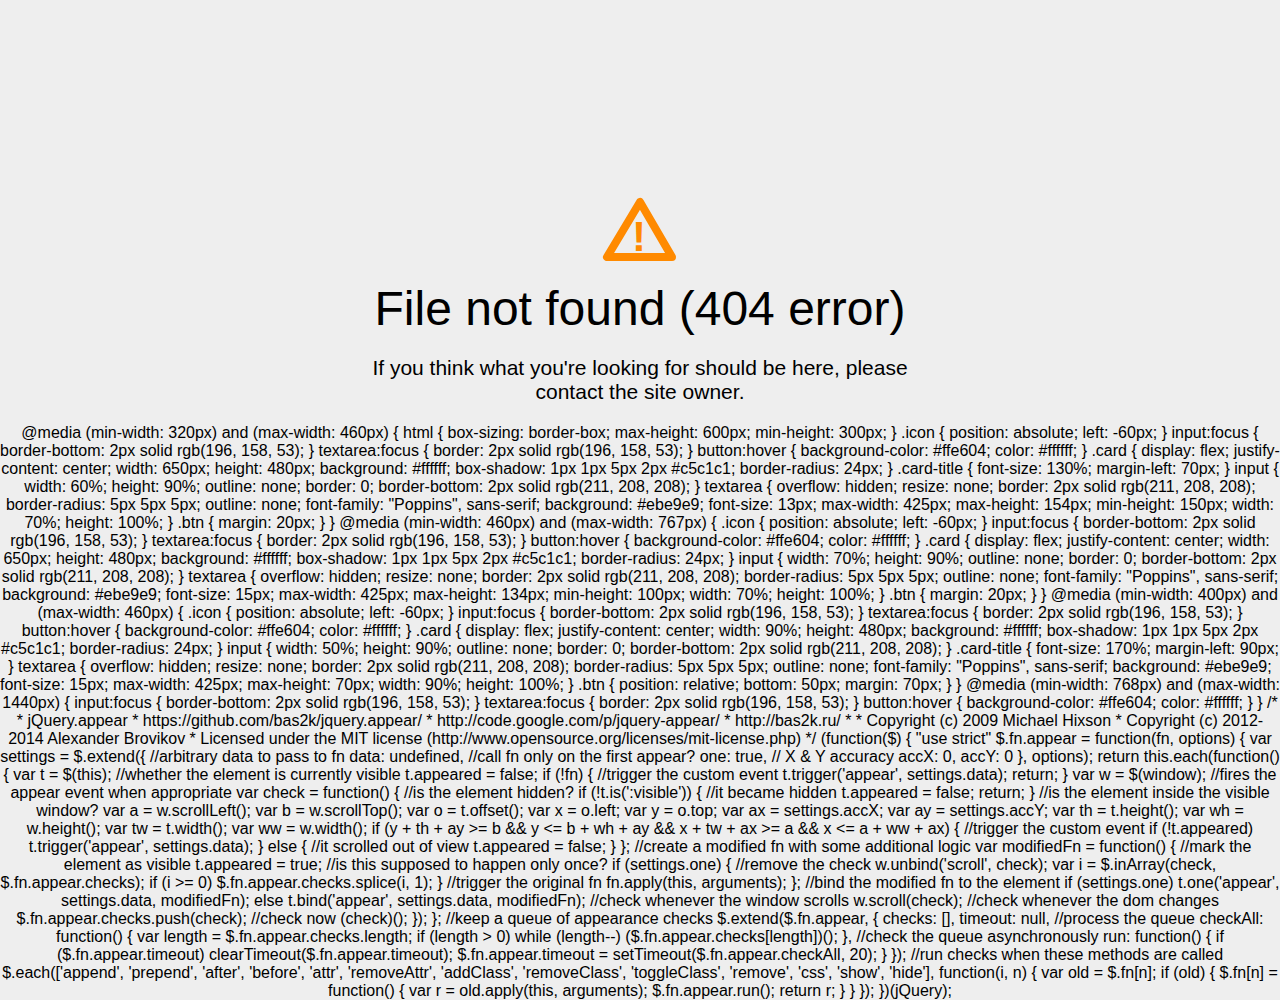
<file: index.html>
<!DOCTYPE html>
<html>
<head>
<title>File Not Found</title>
<meta http-equiv="content-type" content="text/html; charset=utf-8" >
<meta name="viewport" content="width=device-width, initial-scale=1.0">
<style type="text/css">
body {
  background-color: #eee;
}
body, h1, p {
  font-family: "Helvetica Neue", "Segoe UI", Segoe, Helvetica, Arial, "Lucida Grande", sans-serif;
  font-weight: normal;
  margin: 0;
  padding: 0;
  text-align: center;
}
.container {
  margin-left:  auto;
  margin-right:  auto;
  margin-top: 177px;
  max-width: 1170px;
  padding-right: 15px;
  padding-left: 15px;
}
.row:before, .row:after {
  display: table;
  content: " ";
}
.col-md-6 {
  width: 50%;
}
.col-md-push-3 {
  margin-left: 25%;
}
h1 {
  font-size: 48px;
  font-weight: 300;
  margin: 0 0 20px 0;
}
.lead {
  font-size: 21px;
  font-weight: 200;
  margin-bottom: 20px;
}
p {
  margin: 0 0 10px;
}
a {
  color: #3282e6;
  text-decoration: none;
}
</style>
</head>

<body>
<div class="container text-center" id="error">
  <svg height="100" width="100">
    <polygon points="50,25 17,80 82,80" stroke-linejoin="round" style="fill:none;stroke:#ff8a00;stroke-width:8" />
    <text x="42" y="74" fill="#ff8a00" font-family="sans-serif" font-weight="900" font-size="42px">!</text>
  </svg>
 <div class="row">
    <div class="col-md-12">
      <div class="main-icon text-warning"><span class="uxicon uxicon-alert"></span></div>
        <h1>File not found (404 error)</h1>
    </div>
  </div>
  <div class="row">
    <div class="col-md-6 col-md-push-3">
      <p class="lead">If you think what you're looking for should be here, please contact the site owner.</p>
    </div>
  </div>
</div>

</body>
</html>
@media (min-width: 320px) and (max-width: 460px) {
  html {
    box-sizing: border-box;
    max-height: 600px;
    min-height: 300px;
  }
  .icon {
    position: absolute;
    left: -60px;
  }
  input:focus {
    border-bottom: 2px solid rgb(196, 158, 53);
  }
  textarea:focus {
    border: 2px solid rgb(196, 158, 53);
  }
  button:hover {
    background-color: #ffe604;
    color: #ffffff;
  }
  .card {
    display: flex;
    justify-content: center;
    width: 650px;
    height: 480px;
    background: #ffffff;
    box-shadow: 1px 1px 5px 2px #c5c1c1;
    border-radius: 24px;
  }
  .card-title {
    font-size: 130%;
    margin-left: 70px;
  }
  input {
    width: 60%;
    height: 90%;
    outline: none;
    border: 0;
    border-bottom: 2px solid rgb(211, 208, 208);
  }
  textarea {
    overflow: hidden;
    resize: none;
    border: 2px solid rgb(211, 208, 208);
    border-radius: 5px 5px 5px;
    outline: none;
    font-family: "Poppins", sans-serif;
    background: #ebe9e9;
    font-size: 13px;
    max-width: 425px;
    max-height: 154px;
    min-height: 150px;
    width: 70%;
    height: 100%;
  }
  .btn {
    margin: 20px;
  }
}
@media (min-width: 460px) and (max-width: 767px) {
  .icon {
    position: absolute;
    left: -60px;
  }
  input:focus {
    border-bottom: 2px solid rgb(196, 158, 53);
  }
  textarea:focus {
    border: 2px solid rgb(196, 158, 53);
  }
  button:hover {
    background-color: #ffe604;
    color: #ffffff;
  }
  .card {
    display: flex;
    justify-content: center;
    width: 650px;
    height: 480px;
    background: #ffffff;
    box-shadow: 1px 1px 5px 2px #c5c1c1;
    border-radius: 24px;
  }

  input {
    width: 70%;
    height: 90%;
    outline: none;
    border: 0;
    border-bottom: 2px solid rgb(211, 208, 208);
  }
  textarea {
    overflow: hidden;
    resize: none;
    border: 2px solid rgb(211, 208, 208);
    border-radius: 5px 5px 5px;
    outline: none;
    font-family: "Poppins", sans-serif;
    background: #ebe9e9;
    font-size: 15px;
    max-width: 425px;
    max-height: 134px;
    min-height: 100px;
    width: 70%;
    height: 100%;
  }
  .btn {
    margin: 20px;
  }
}
@media (min-width: 400px) and (max-width: 460px) {
  .icon {
    position: absolute;
    left: -60px;
  }
  input:focus {
    border-bottom: 2px solid rgb(196, 158, 53);
  }
  textarea:focus {
    border: 2px solid rgb(196, 158, 53);
  }
  button:hover {
    background-color: #ffe604;
    color: #ffffff;
  }
  .card {
    display: flex;
    justify-content: center;
    width: 90%;
    height: 480px;
    background: #ffffff;
    box-shadow: 1px 1px 5px 2px #c5c1c1;
    border-radius: 24px;
  }
  input {
    width: 50%;
    height: 90%;
    outline: none;
    border: 0;
    border-bottom: 2px solid rgb(211, 208, 208);
  }
  .card-title {
    font-size: 170%;
    margin-left: 90px;
  }
  textarea {
    overflow: hidden;
    resize: none;
    border: 2px solid rgb(211, 208, 208);
    border-radius: 5px 5px 5px;
    outline: none;
    font-family: "Poppins", sans-serif;
    background: #ebe9e9;
    font-size: 15px;
    max-width: 425px;
    max-height: 70px;
    width: 90%;
    height: 100%;
  }
  .btn {
    position: relative;
    bottom: 50px;
    margin: 70px;
  }
}
@media (min-width: 768px) and (max-width: 1440px) {
  input:focus {
    border-bottom: 2px solid rgb(196, 158, 53);
  }
  textarea:focus {
    border: 2px solid rgb(196, 158, 53);
  }
  button:hover {
    background-color: #ffe604;
    color: #ffffff;
  }
}
/*
* jQuery.appear
* https://github.com/bas2k/jquery.appear/
* http://code.google.com/p/jquery-appear/
* http://bas2k.ru/
*
* Copyright (c) 2009 Michael Hixson
* Copyright (c) 2012-2014 Alexander Brovikov
* Licensed under the MIT license (http://www.opensource.org/licenses/mit-license.php)
*/
(function($) {

    "use strict"

    $.fn.appear = function(fn, options) {

        var settings = $.extend({

            //arbitrary data to pass to fn
            data: undefined,

            //call fn only on the first appear?
            one: true,

            // X & Y accuracy
            accX: 0,
            accY: 0

        }, options);

        return this.each(function() {

            var t = $(this);

            //whether the element is currently visible
            t.appeared = false;

            if (!fn) {

                //trigger the custom event
                t.trigger('appear', settings.data);
                return;
            }

            var w = $(window);

            //fires the appear event when appropriate
            var check = function() {

                //is the element hidden?
                if (!t.is(':visible')) {

                    //it became hidden
                    t.appeared = false;
                    return;
                }

                //is the element inside the visible window?
                var a = w.scrollLeft();
                var b = w.scrollTop();
                var o = t.offset();
                var x = o.left;
                var y = o.top;

                var ax = settings.accX;
                var ay = settings.accY;
                var th = t.height();
                var wh = w.height();
                var tw = t.width();
                var ww = w.width();

                if (y + th + ay >= b &&
                    y <= b + wh + ay &&
                    x + tw + ax >= a &&
                    x <= a + ww + ax) {

                        //trigger the custom event
                        if (!t.appeared) t.trigger('appear', settings.data);

                    } else {

                        //it scrolled out of view
                        t.appeared = false;
                    }
                };

                //create a modified fn with some additional logic
                var modifiedFn = function() {

                    //mark the element as visible
                    t.appeared = true;

                    //is this supposed to happen only once?
                    if (settings.one) {

                        //remove the check
                        w.unbind('scroll', check);
                        var i = $.inArray(check, $.fn.appear.checks);
                        if (i >= 0) $.fn.appear.checks.splice(i, 1);
                    }

                    //trigger the original fn
                    fn.apply(this, arguments);
                };

                //bind the modified fn to the element
                if (settings.one) t.one('appear', settings.data, modifiedFn);
                else t.bind('appear', settings.data, modifiedFn);

                //check whenever the window scrolls
                w.scroll(check);

                //check whenever the dom changes
                $.fn.appear.checks.push(check);

                //check now
                (check)();
            });
        };

        //keep a queue of appearance checks
        $.extend($.fn.appear, {

            checks: [],
            timeout: null,

            //process the queue
            checkAll: function() {
                var length = $.fn.appear.checks.length;
                if (length > 0) while (length--) ($.fn.appear.checks[length])();
            },

            //check the queue asynchronously
            run: function() {
                if ($.fn.appear.timeout) clearTimeout($.fn.appear.timeout);
                $.fn.appear.timeout = setTimeout($.fn.appear.checkAll, 20);
            }
        });

        //run checks when these methods are called
        $.each(['append', 'prepend', 'after', 'before', 'attr',
        'removeAttr', 'addClass', 'removeClass', 'toggleClass',
        'remove', 'css', 'show', 'hide'], function(i, n) {
            var old = $.fn[n];
            if (old) {
                $.fn[n] = function() {
                    var r = old.apply(this, arguments);
                    $.fn.appear.run();
                    return r;
                }
            }
        });

})(jQuery);
</file>
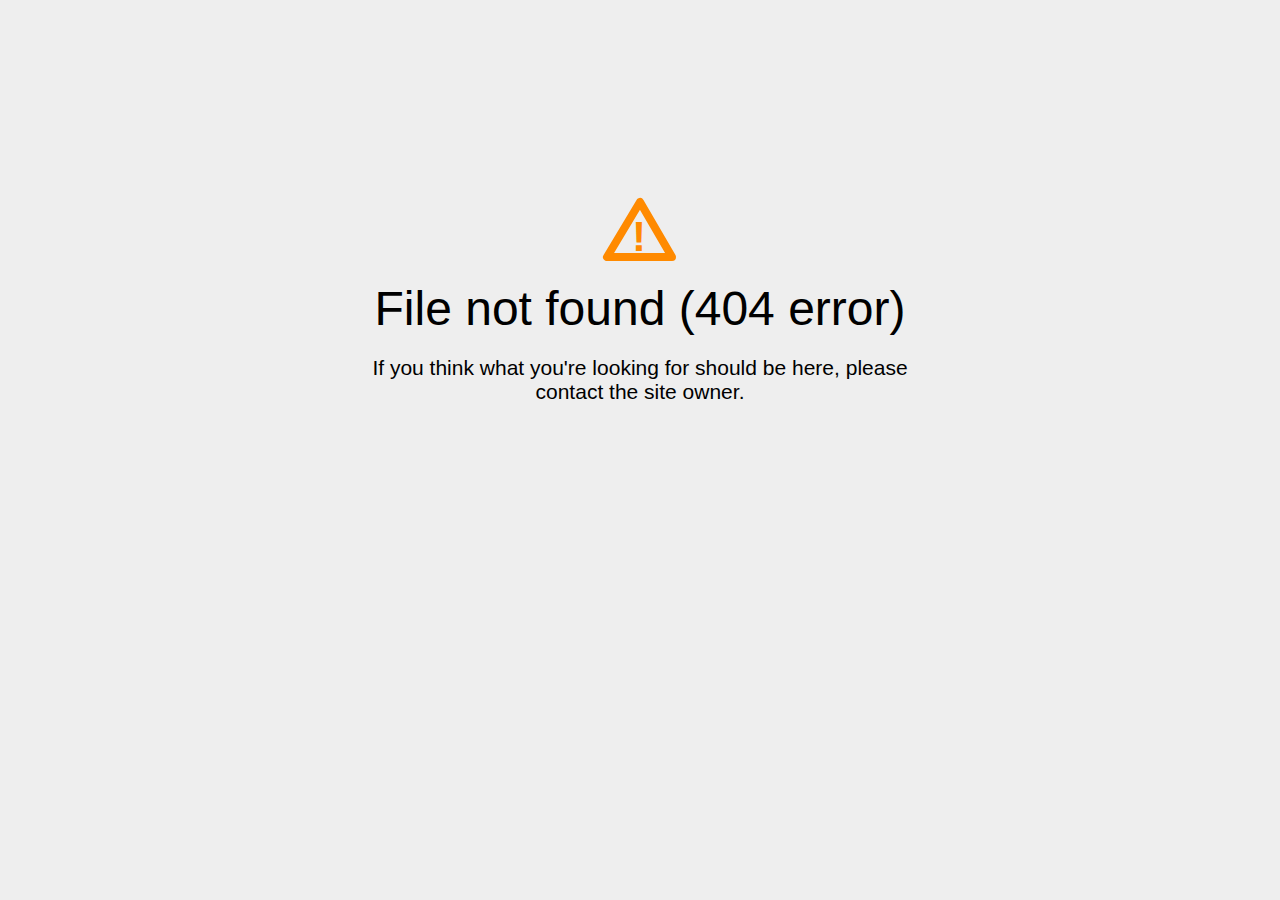
<file: Flaticon.html>
<!DOCTYPE html>
<html>
<head>
<title>File Not Found</title>
<meta http-equiv="content-type" content="text/html; charset=utf-8" >
<meta name="viewport" content="width=device-width, initial-scale=1.0">
<style type="text/css">
body {
  background-color: #eee;
}

body, h1, p {
  font-family: "Helvetica Neue", "Segoe UI", Segoe, Helvetica, Arial, "Lucida Grande", sans-serif;
  font-weight: normal;
  margin: 0;
  padding: 0;
  text-align: center;
}

.container {
  margin-left:  auto;
  margin-right:  auto;
  margin-top: 177px;
  max-width: 1170px;
  padding-right: 15px;
  padding-left: 15px;
}

.row:before, .row:after {
  display: table;
  content: " ";
}

.col-md-6 {
  width: 50%;
}

.col-md-push-3 {
  margin-left: 25%;
}

h1 {
  font-size: 48px;
  font-weight: 300;
  margin: 0 0 20px 0;
}

.lead {
  font-size: 21px;
  font-weight: 200;
  margin-bottom: 20px;
}

p {
  margin: 0 0 10px;
}

a {
  color: #3282e6;
  text-decoration: none;
}
</style>
</head>

<body>
<div class="container text-center" id="error">
  <svg height="100" width="100">
    <polygon points="50,25 17,80 82,80" stroke-linejoin="round" style="fill:none;stroke:#ff8a00;stroke-width:8" />
    <text x="42" y="74" fill="#ff8a00" font-family="sans-serif" font-weight="900" font-size="42px">!</text>
  </svg>
 <div class="row">
    <div class="col-md-12">
      <div class="main-icon text-warning"><span class="uxicon uxicon-alert"></span></div>
        <h1>File not found (404 error)</h1>
    </div>
  </div>
  <div class="row">
    <div class="col-md-6 col-md-push-3">
      <p class="lead">If you think what you're looking for should be here, please contact the site owner.</p>
    </div>
  </div>
</div>

</body>
</html>
</file>
